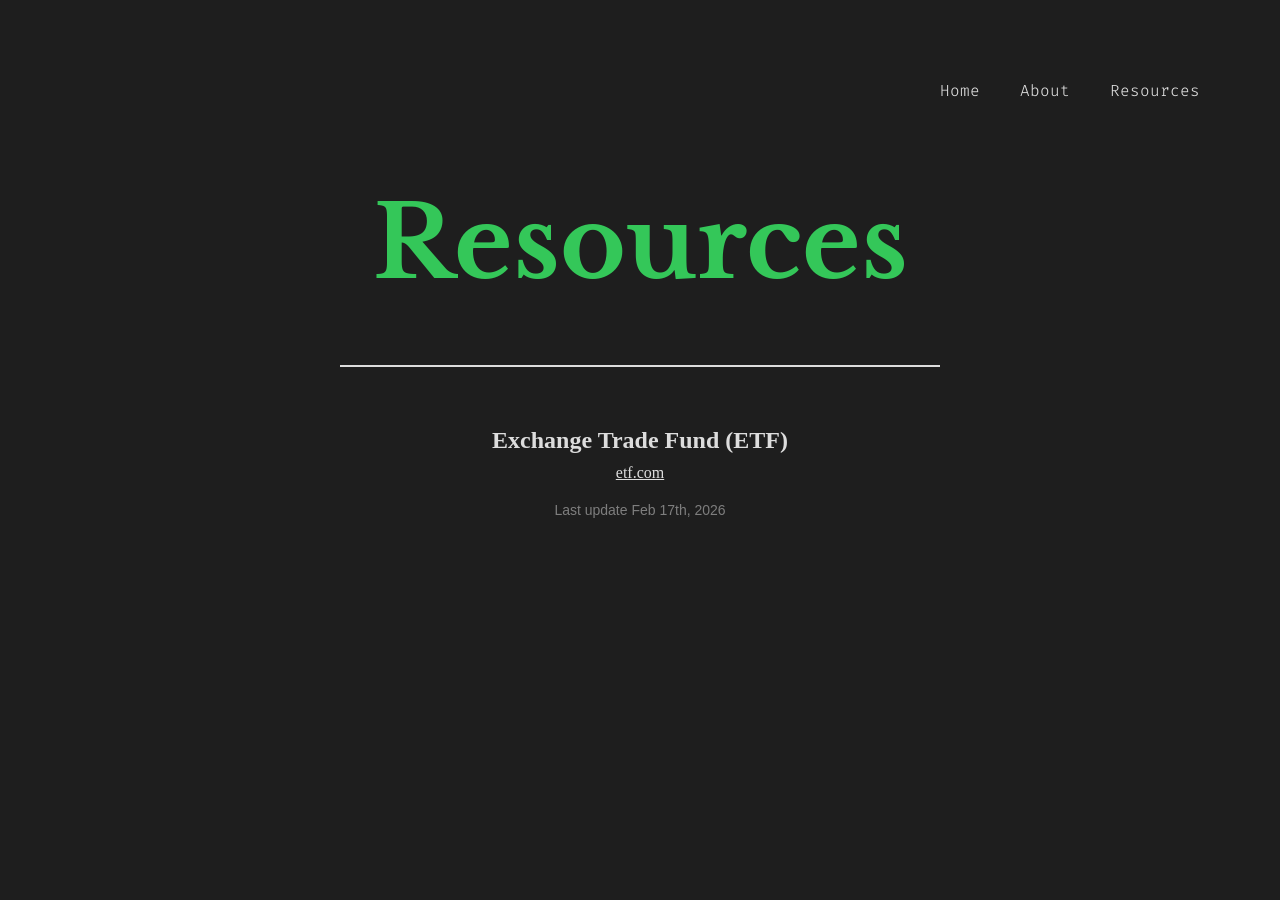
<file: resources.html>
<!doctype html>
<html lang="en">
  <head>
    <meta charset="UTF-8" />
    <meta name="viewport" content="width=device-width, initial-scale=1.0" />
    <link rel="stylesheet" href="style.css" />
    <link
      href="https://fonts.googleapis.com/icon?family=Material+Icons"
      rel="stylesheet"
    />
    <title>Stock Resources</title>
  </head>
  <body>
    <!---NAVIGATION-->
    <nav>
      <a href="index.html">Home</a>
      <a href="#"> About</a>
      <a href="resources.html"> Resources</a>
    </nav>
    <div class="header-div">
      <h1><span class="text-color">Resources</span></h1>
      <hr />
    </div>

    <div class="resource-container">
      <h2>Exchange Trade Fund (ETF)</h2>
      <div>
        <a class="resource-link" href="https://www.etf.com/">etf.com</a>
      </div>
    </div>
    <!---FOOTER-->
    <footer>
      <p>Last update Feb 17th, 2026</p>
    </footer>
  </body>
</html>
</file>
<file: style.css>
@import url("https://fonts.googleapis.com/css2?family=Fira+Code:wght@300..700&display=swap");
@import url("https://fonts.googleapis.com/css2?family=Libre+Baskerville:ital,wght@0,400..700;1,400..700&display=swap");
* {
  margin: 0;
  padding: 0;
  box-sizing: border-box;
  background-color: #1e1e1e;
  color: #dddddd;
}
nav {
  display: flex;
  justify-content: flex-end;
  margin: 2.5rem;
  padding: 1.25rem;
  font-family: "Fira Code", monospace;
  font-weight: lighter;
}
nav a {
  margin: 0.313rem;
  padding: 0.938rem;
  text-decoration: none;
}
nav a:hover {
  text-decoration: underline;
  text-decoration-thickness: 2px;
  text-underline-offset: 6px;
  text-decoration-color: #34c759;
}
h1 {
  font-weight: 800;
  font-size: 6.25rem;
  font-family: "Libre Baskerville", serif;
}

hr {
  border: 1px solid #dddddd;
  margin: 3.75rem auto;
  width: 600px;
}

label {
  font-family: sans-serif;
}

.header-div {
  text-align: center;
  margin: 2.5rem;
  font-family: "Fira Code", monospace;
  font-size: 1.25rem;
}
.error,
.loading {
  text-align: center;
  margin-top: 1.25rem;
}
.text-color {
  color: #34c759;
}
.form-container {
  display: flex;
  justify-content: center;
}
.input-container {
  position: relative;
  width: 250px;
}
.input-container .material-icons {
  position: absolute;
  left: 10px;
  top: 68%;
  transform: translateY(-50%);
  color: #888;
}
.input-container input {
  width: 100%;
  padding: 10px 10px 10px 40px; /* space for icon */
  font-size: 1rem;
  margin-top: 0.625rem;
  border-radius: 15px;
}
.button-container {
  display: flex;
  justify-content: center;
}
button {
  margin: 2.5rem;
  padding: 1.25rem;
  width: 200px;
  border: 2px solid #34c759;
  text-transform: uppercase;
}
button:hover {
  background: #34c759;
}
.results {
  margin: 2.813rem auto;
  width: 800px;
  border: 2px solid #dddddd;
  padding: 0.938rem;
  font-family: sans-serif;
}
.top-results {
  display: flex;
  justify-content: space-evenly;
  margin-bottom: 0.938rem;
}
.bottom-results {
  display: flex;
  justify-content: space-evenly;
  margin-top: 0.938;
}
.resource-container {
  margin: 0 auto;
  width: 800px;
  text-align: center;
}
.resource-container h2 {
  margin-bottom: 0.625rem;
}
.resource-link:hover {
  color: #34c759;
}
footer {
  text-align: center;
  font-size: 0.875rem;
  margin: 1.25rem auto;
  width: 800px;
}
footer p {
  color: #7e7e7e;
  font-family: sans-serif;
}
#result-symbol {
  font-size: 1.25rem;
}
#result-symbol,
#result-price,
#result-high,
#result-low,
#result-zone1,
#result-zone2 {
  font-weight: 600;
}
</file>
